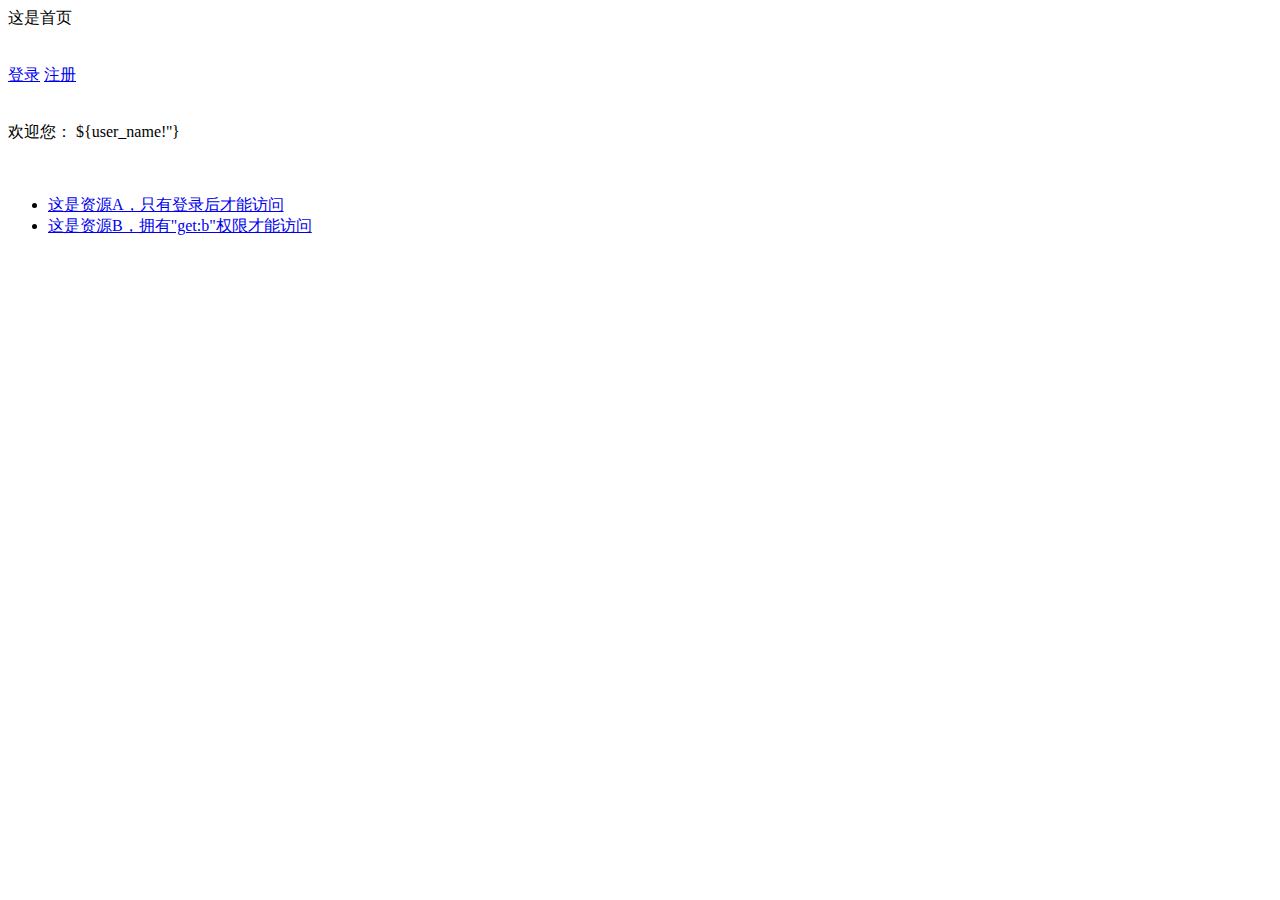
<file: myblog/target/classes/WEB-INF/views/user/index.html>
<!DOCTYPE html>
<html lang="en" xmlns:shiro="http://www.w3.org/1999/xhtml">
<head>
    <meta charset="UTF-8">
    <title>首页</title>
</head>

<body>
<div>这是首页</div> <br/><br/>

<div shiro:notAuthenticated > <!-- 用户未登录时显示的内容，不需要给这个属性赋值 -->
    <a href="/toPage/login">登录</a>
    <a href="/toPage/registe">注册</a>
</div> <br/><br/>

<div shiro:authenticated > <!-- 用户登录时显示的内容，不需要给这个属性赋值 -->
    <span>欢迎您：
        <span>${user_name!''}</span></span>
</div> <br/><br/>

<div>
    <ul>
        <li><a href="/resouces/a">这是资源A，只有登录后才能访问</a></li>
        <li><a href="/resouces/b">这是资源B，拥有"get:b"权限才能访问</a></li>
    </ul>
</div>
</body>
</html>
</file>
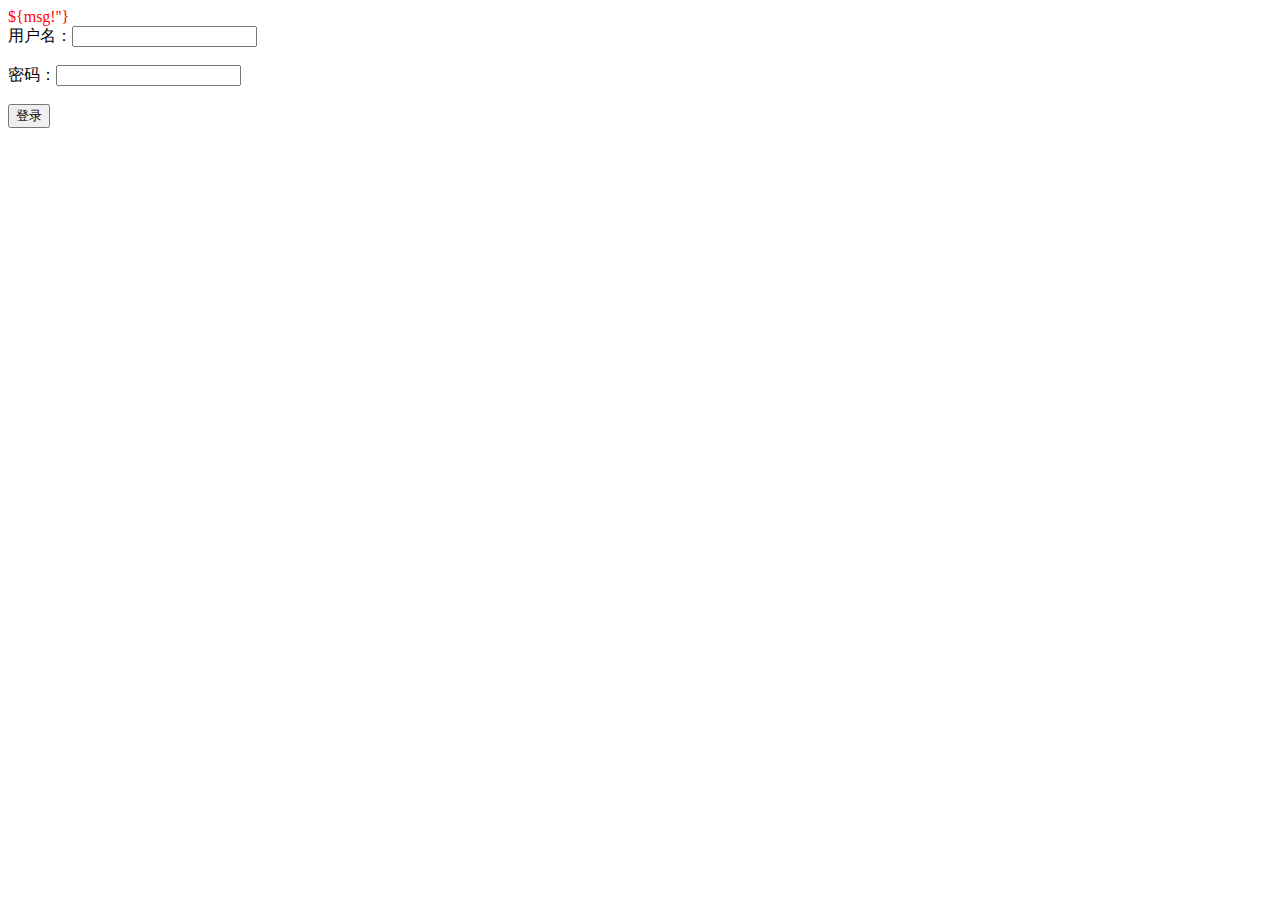
<file: myblog/target/classes/WEB-INF/views/user/login.html>
<!DOCTYPE html>
<html lang="en">
<head>
    <meta charset="UTF-8">
    <title>登录页面</title>
</head>

<body>
<div style="color: red;">${msg!''}</div>

<form method="post" action="/userLogin">
    用户名：<input type="text" name="name"/><br/><br/>
    密码：<input type="password" name="password"/><br/><br/>
    <input type="submit" value="登录"/>
</form>
</body>
</html>
</file>
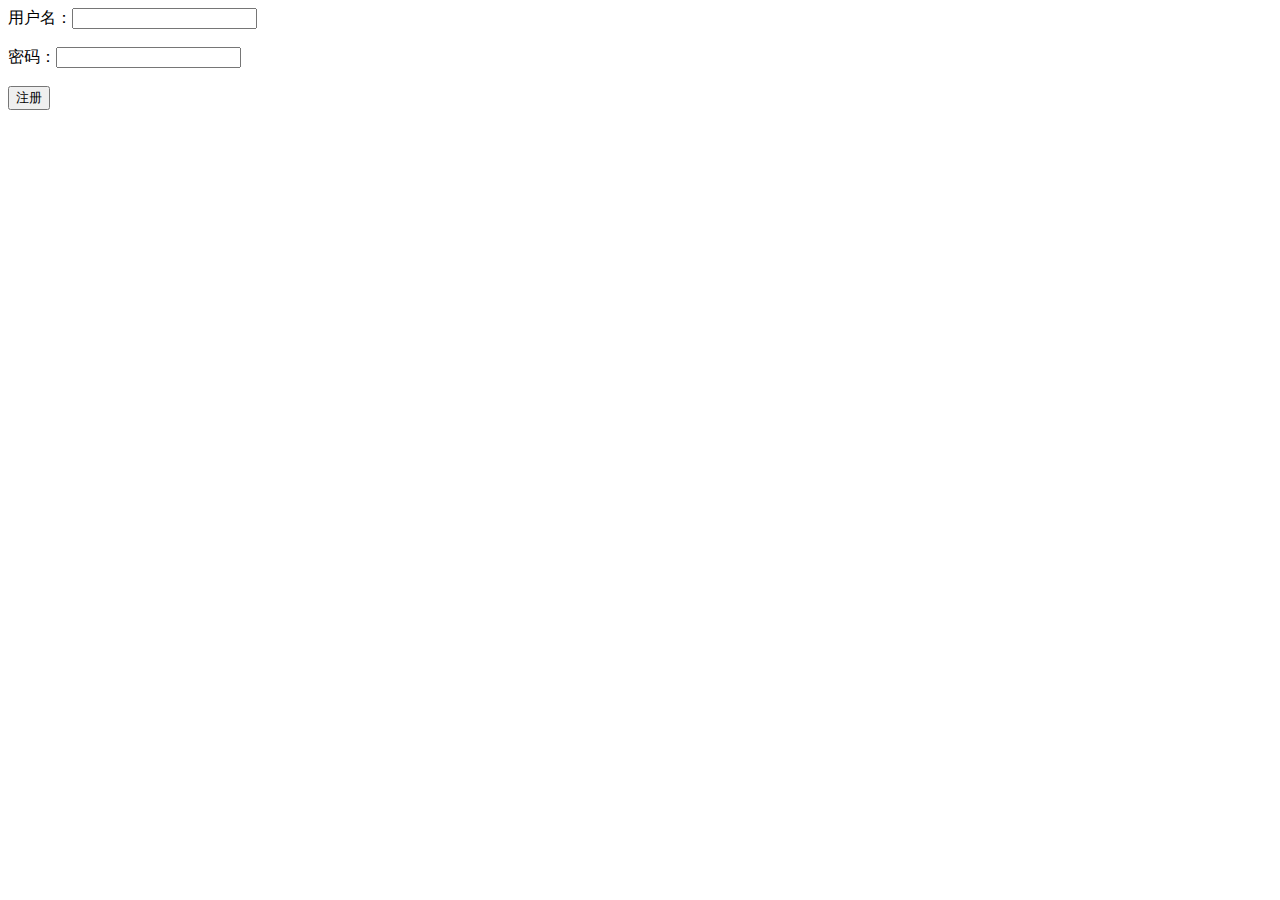
<file: myblog/target/classes/WEB-INF/views/user/registe.html>
<!DOCTYPE html>
<html lang="en">
<head>
    <meta charset="UTF-8">
    <title>注册</title>
</head>

<body>
<form method="post" action="/userRegister">
    用户名：<input type="text" name="name"/><br/><br/>
    密码：<input type="password" name="password"/><br/><br/>
    <input type="submit" value="注册"/>
</form>
</body>
</html>
</file>
